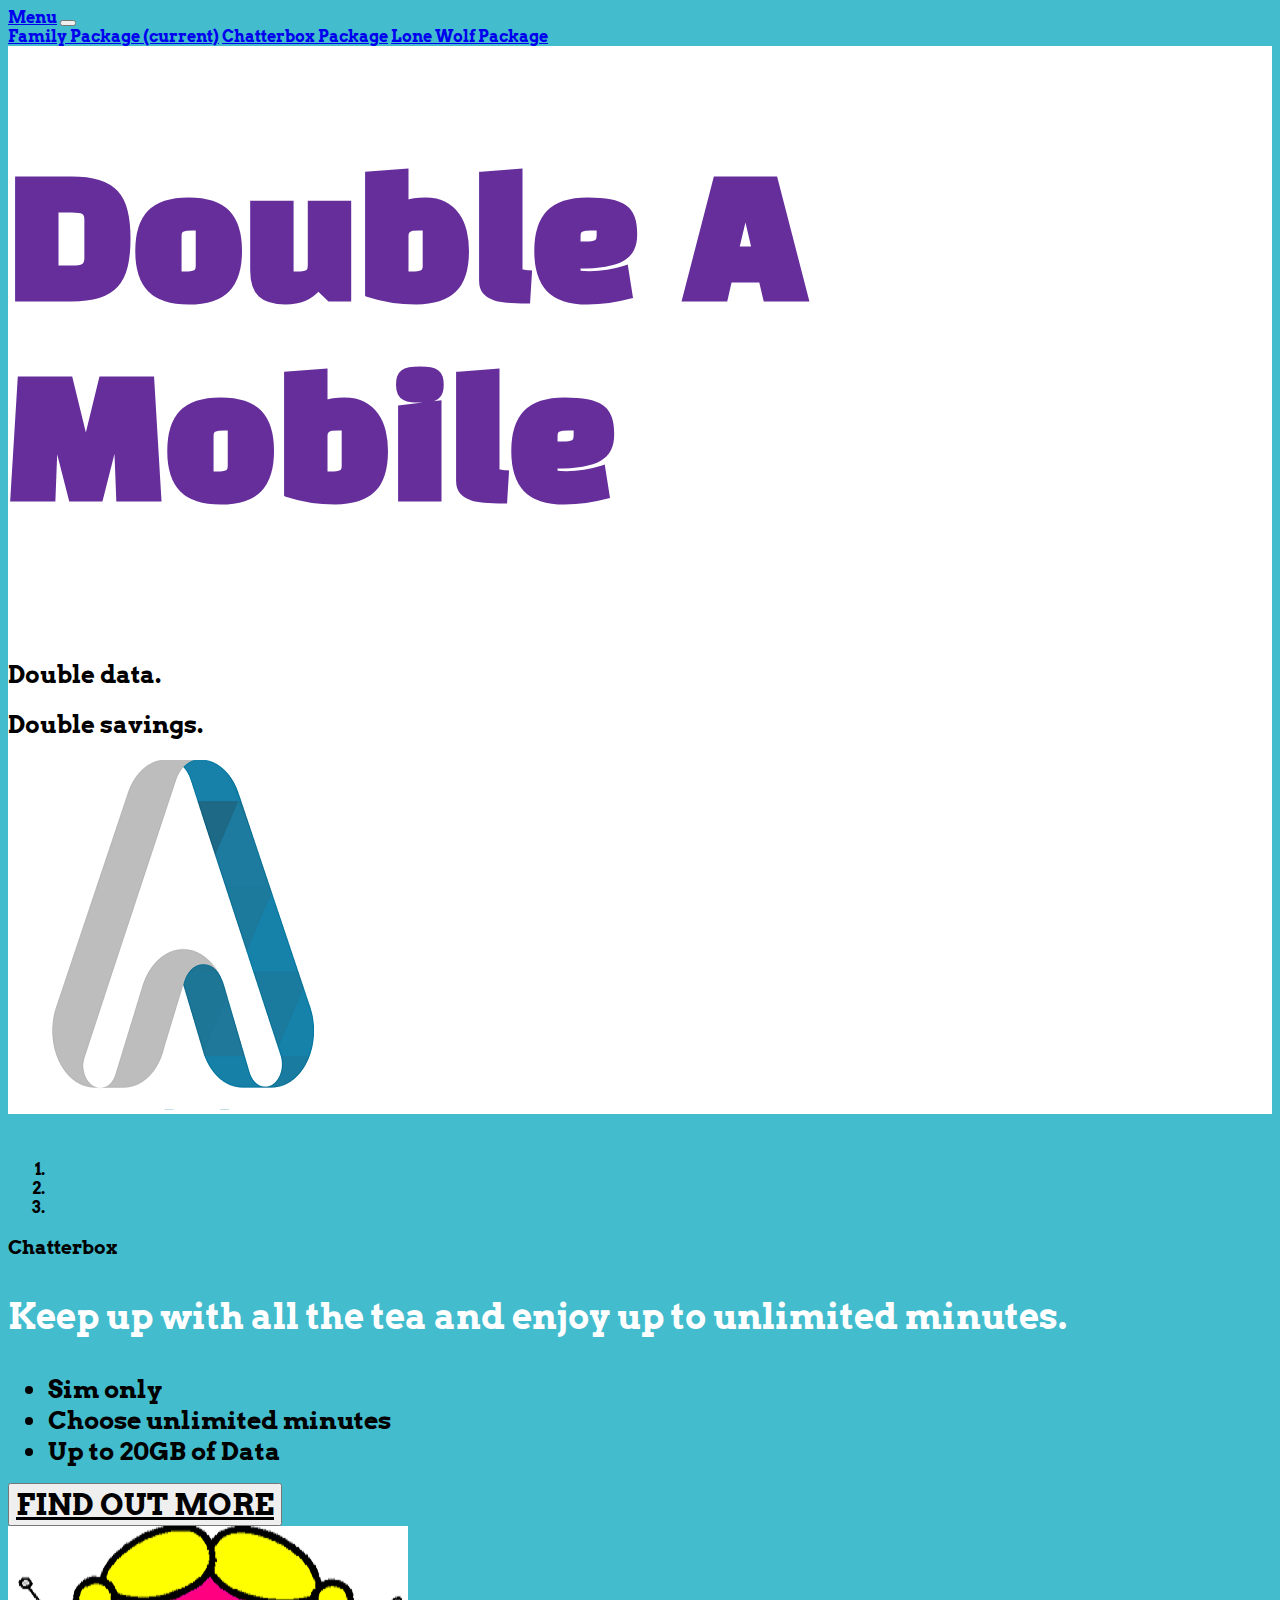
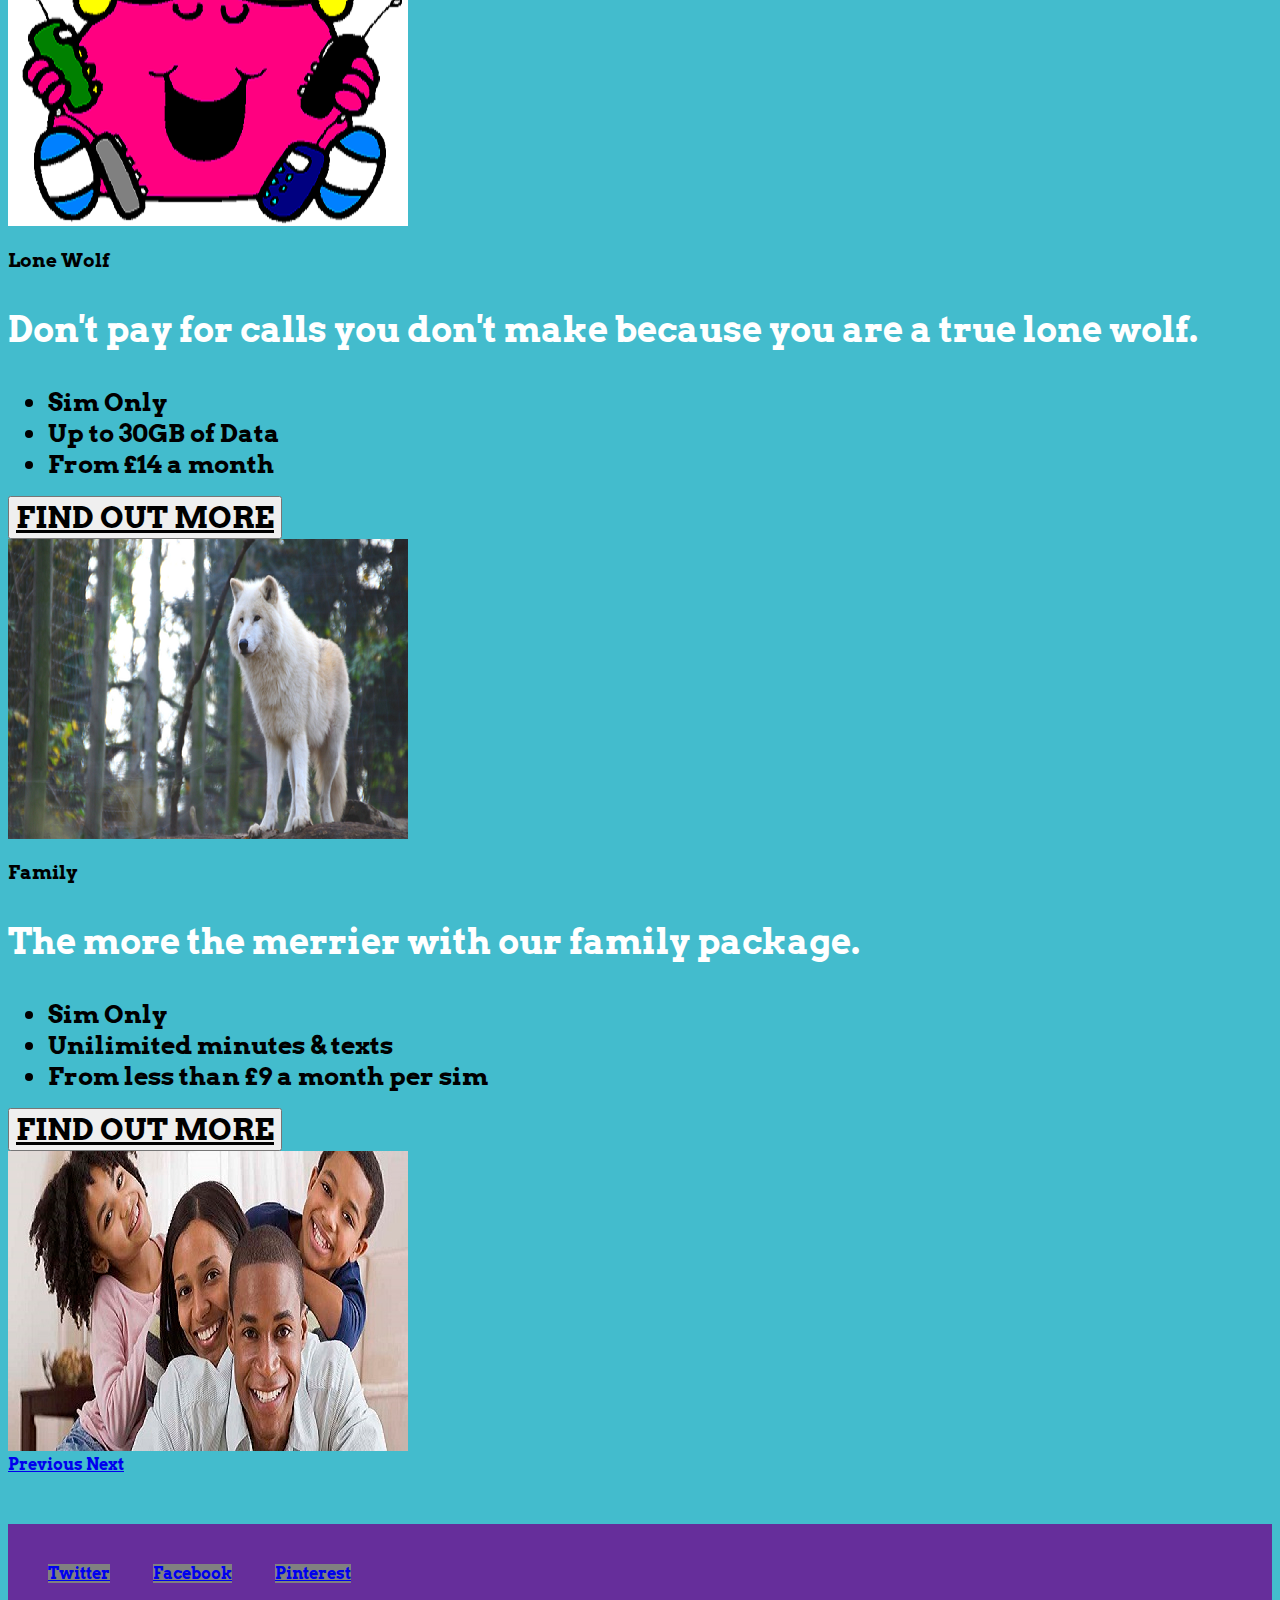
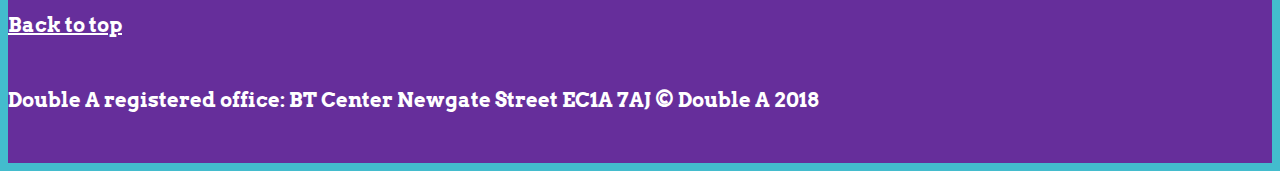
<file: index.html>
<!DOCTYPE html>
<html lang="en-GB">

<head>
  <meta charset="utf-8" />
  <meta name="viewport" content="width=device-width, initial scale=1.0" />

  <title>Double A homepage</title>

  <link rel="stylesheet" href="https://stackpath.bootstrapcdn.com/bootstrap/4.1.3/css/bootstrap.min.css" integrity="sha384-MCw98/SFnGE8fJT3GXwEOngsV7Zt27NXFoaoApmYm81iuXoPkFOJwJ8ERdknLPMO" crossorigin="anonymous">
  <link rel="stylesheet" href="css/custom.css" />
  <link href="https://fonts.googleapis.com/css?family=Black+Han+Sans" rel="stylesheet">
  <link href="https://fonts.googleapis.com/css?family=Arvo" rel="stylesheet">
</head>

<body>
  <header id="header">
    <nav class="navbar navbar-expand-lg navbar-light">
      <a class="navbar-brand" href="#">Menu</a>
      <button class="navbar-toggler" type="button" data-toggle="collapse" data-target="#navbarNavAltMarkup" aria-controls="navbarNavAltMarkup" aria-expanded="false" aria-label="Toggle navigation">
        <span class="navbar-toggler-icon"></span>
      </button>
      <div class="collapse navbar-collapse" id="navbarNavAltMarkup">
        <div class="navbar-nav">
          <a class="nav-item nav-link" href="family.html">Family Package <span class="sr-only">(current)</span></a>
          <a class="nav-item nav-link" href="chatterbox.html">Chatterbox Package</a>
          <a class="nav-item nav-link" href="lonewolf.html">Lone Wolf Package</a>
        </div>
      </div>
    </nav>
    <div class="container-fluid jumbotron text-center">

        <h1 class="display-1">Double A Mobile</h1>

    </div><!-- /.container-fluid jumbotron -->
    <div class="container text-center" id="logo-container">
      <div class="row">
        <div class="mission-statement col-md-9">
      <h2 class="display-3" id="tagline">Double data.</h2>

    <h2 class="display-3">Double savings.</h2>
      </div>
    <div class="col-md-3">
      <img src="images/logo2.jpg" alt="Grey and blue logo in shape of letter a." class=" img-fluid rounded-circle" />
    </div>
    </div><!-- /.row -->
  </div> <!-- /#logo-container -->
  </header>


  <div id="carouselExampleIndicators" class="carousel slide" data-ride="carousel">
    <ol class="carousel-indicators">
      <li data-target="#carouselExampleIndicators" data-slide-to="0" class="active"></li>
      <li data-target="#carouselExampleIndicators" data-slide-to="1"></li>
      <li data-target="#carouselExampleIndicators" data-slide-to="2"></li>
    </ol>

    <div class="container carousel-inner">
      <div class="carousel-item active">
        <div class="row">
          <div class="col-md-4">
            <h3 class="display-4"> Chatterbox </h3>
            <p class="description">
              Keep up with all the tea and enjoy up to unlimited minutes.
            </p>
            <ul>
              <li>
                Sim only
              </li>
              <li>
              Choose unlimited minutes
              </li>
              <li>Up to 20GB of Data
              </li>
            </ul>
            <button>
              <a href="chatterbox.html" class="package-button" >FIND OUT MORE</a>
              </button>
          </div><!-- /.col-md-4 -->
          <div class="col-md-8">
            <img class="d-block w-100" src="images/chatterbox.jpg" alt="Chatterbox Package">
          </div><!-- /.col-md-8 -->
        </div><!-- /.row -->
      </div><!-- /.carousel-item -->
      <div class="carousel-item">
        <div class="row">
          <div class="col-md-4">
            <h3 class="display-4"> Lone Wolf </h3>
            <p class="description">
            Don't pay for calls you don't make because you are a true lone wolf.
            </p>
            <ul>
              <li>
                Sim Only
              </li>
              <li>
                Up to 30GB of Data
              </li>
              <li>
                From £14 a month
              </li>
            </ul>
            <button>
                <a href="lonewolf.html" class="package-button">FIND OUT MORE</a> </button>
          </div><!-- /.col-md-4 -->
          <div class="col-md-8">
            <img class="d-block w-100" src="images/lonewolf.jpg" alt="LoneWolf Package">
          </div><!-- /.col-md-8 -->
        </div><!-- /.row -->
      </div><!-- /.carousel-item -->
      <div class="carousel-item">
        <div class="row">
          <div class="col-md-4">
            <h3 class="display-4"> Family </h3>
            <p class="description">
              The more the merrier with our family package. </p>
            <ul>
              <li>
                Sim Only
              </li>
              <li>
              Unilimited minutes & texts
              </li>
              <li>
              From less than £9 a month per sim
              </li>
            </ul>
            <button>
                <a href="family.html" class="package-button">FIND OUT MORE</a>
              </button>
          </div><!-- /.col-md-4 -->
          <div class="col-md-8">
            <img class="d-block w-100" src="images/Family.jpg" alt="Family Package">
          </div><!-- /.col-md-8 -->
        </div><!-- /.row -->
      </div><!-- /.carousel-item -->
    </div><!-- /.container carousel-inner -->

    <a class="carousel-control-prev" href="#carouselExampleIndicators" role="button" data-slide="prev">
      <span class="carousel-control-prev-icon" aria-hidden="true"></span>
      <span class="sr-only">Previous</span>
    </a>
    <a class="carousel-control-next" href="#carouselExampleIndicators" role="button" data-slide="next">
      <span class="carousel-control-next-icon" aria-hidden="true"></span>
      <span class="sr-only">Next</span>
    </a>
  </div><!-- /carouselExampleIndicators -->

  <footer>
    <div class="container-fluid text-center">
      <a href="https://twitter.com/" class="btn btn-primary btn-lg btn-twitter">Twitter</a>
      <a href="https://en-gb.facebook.com/" class="btn btn-primary btn-lg btn-facebook">Facebook</a>
      <a href="https://www.pinterest.co.uk/" class="btn btn-primary btn-lg btn-pinterest">Pinterest</a>
      <div class= "back-to-top">
      <a href="#header">Back to top</a>
    </div>
      <p>
        Double A registered office: BT Center Newgate Street EC1A 7AJ &copy; Double A 2018
      </p>
    </div>
    <!-- /footer .container-fluid -->

  </footer>
  <script src="https://code.jquery.com/jquery-3.3.1.min.js" integrity="sha256-FgpCb/KJQlLNfOu91ta32o/NMZxltwRo8QtmkMRdAu8=" crossorigin="anonymous"></script>
  <script src="https://stackpath.bootstrapcdn.com/bootstrap/4.1.3/js/bootstrap.min.js" integrity="sha384-ChfqqxuZUCnJSK3+MXmPNIyE6ZbWh2IMqE241rYiqJxyMiZ6OW/JmZQ5stwEULTy" crossorigin="anonymous"></script>
</body>

</html>
</file>
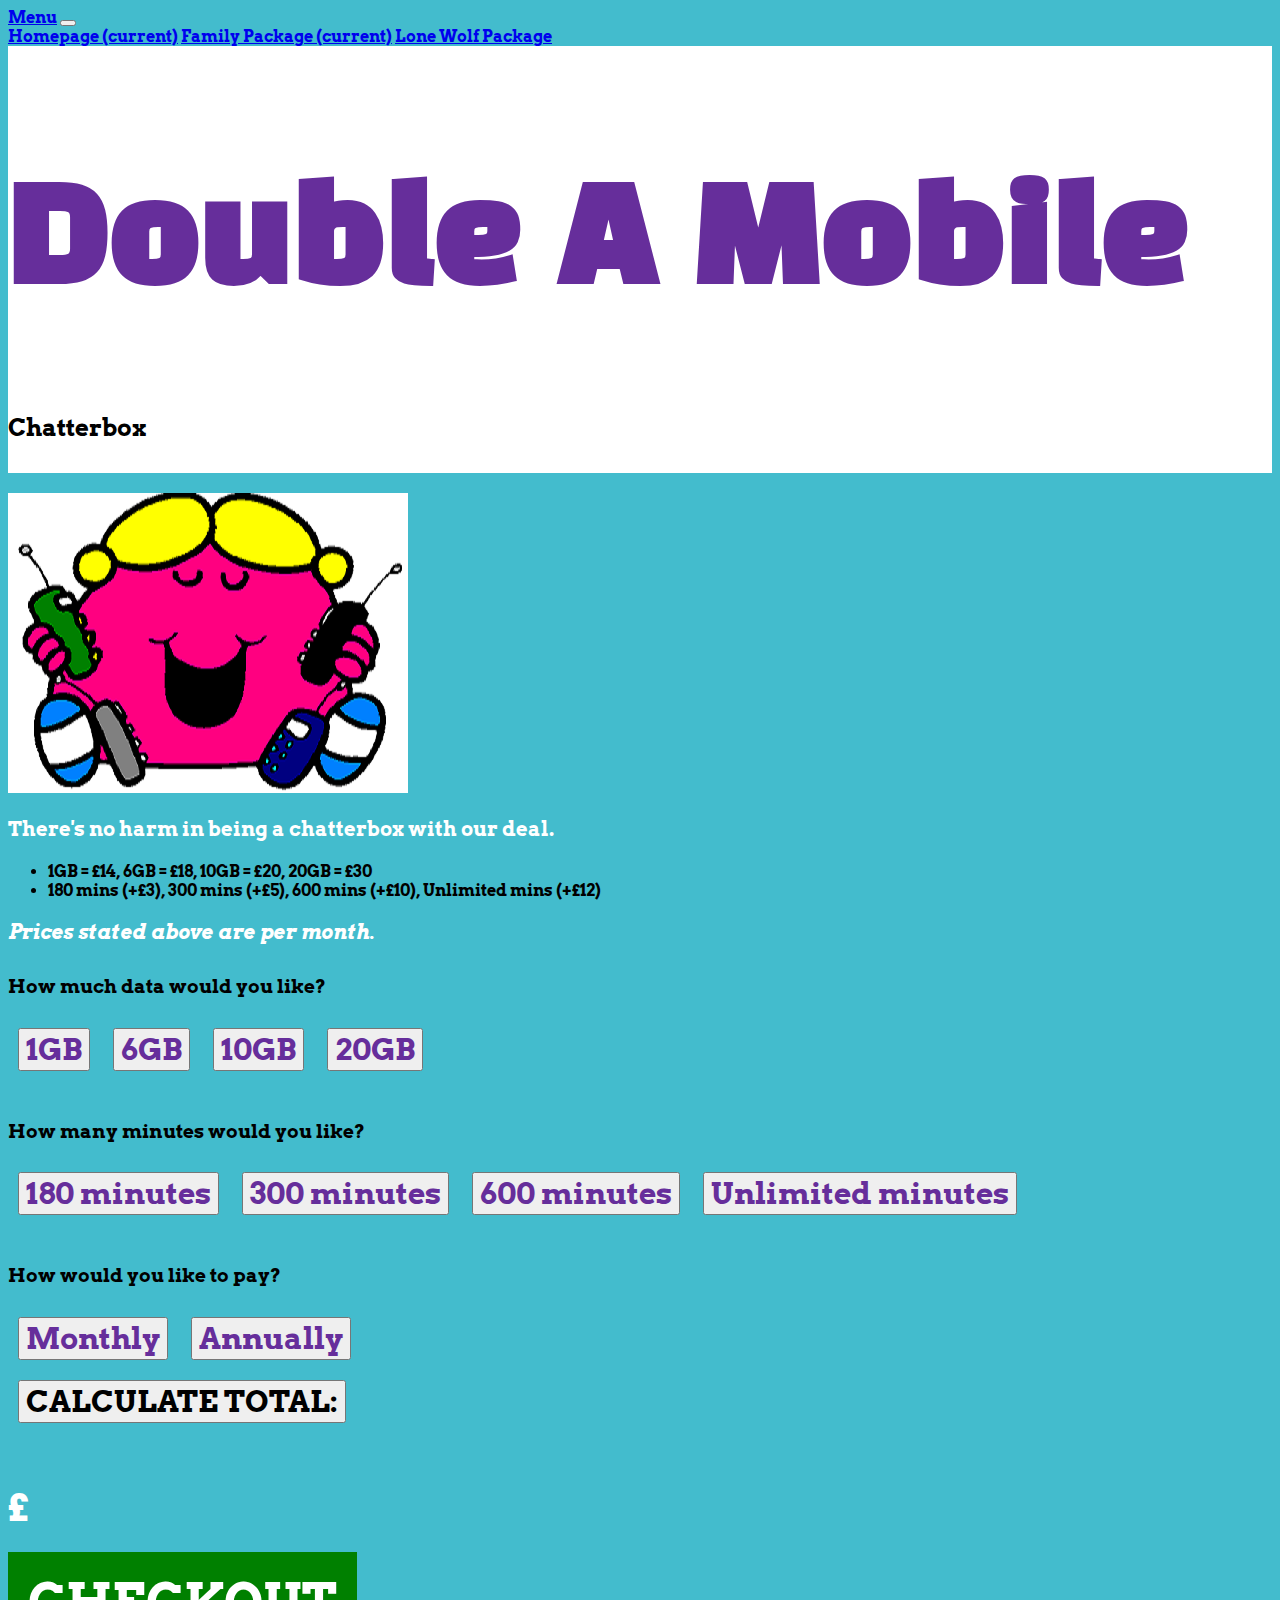
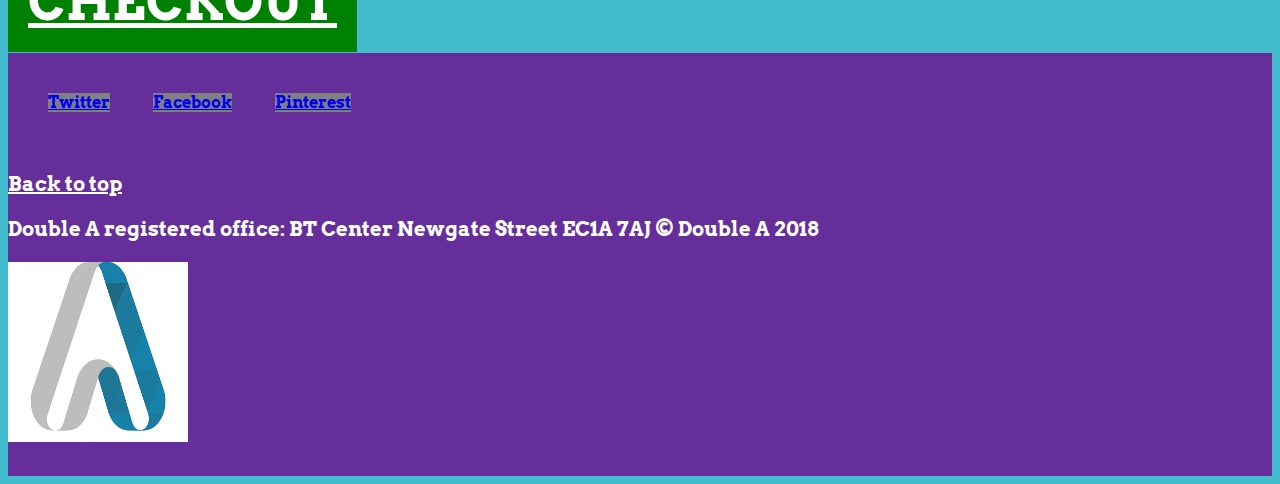
<file: chatterbox.html>
<!DOCTYPE html>
<html lang="en-GB">

<head>
  <meta charset="utf-8" />
  <meta name="viewport" content="width=device-width, initial scale=1.0" />

  <title>Chatterbox Package</title>

  <link rel="stylesheet" href="https://stackpath.bootstrapcdn.com/bootstrap/4.1.3/css/bootstrap.min.css" integrity="sha384-MCw98/SFnGE8fJT3GXwEOngsV7Zt27NXFoaoApmYm81iuXoPkFOJwJ8ERdknLPMO" crossorigin="anonymous">
  <link rel="stylesheet" href="css/custom.css" />
  <link href="https://fonts.googleapis.com/css?family=Black+Han+Sans" rel="stylesheet">
  <link href="https://fonts.googleapis.com/css?family=Arvo" rel="stylesheet">
</head>

<body id="package-page">
  <header id="header">
    <nav class="navbar navbar-expand-lg navbar-light">
      <a class="navbar-brand" href="#">Menu</a>
      <button class="navbar-toggler" type="button" data-toggle="collapse" data-target="#navbarNavAltMarkup" aria-controls="navbarNavAltMarkup" aria-expanded="false" aria-label="Toggle navigation">
        <span class="navbar-toggler-icon"></span>
      </button>
      <div class="collapse navbar-collapse" id="navbarNavAltMarkup">
        <div class="navbar-nav">
          <a class="nav-item nav-link" href="index.html">Homepage <span class="sr-only">(current)</span></a>
          <a class="nav-item nav-link" href="family.html">Family Package <span class="sr-only">(current)</span></a>
          <a class="nav-item nav-link" href="lonewolf.html">Lone Wolf Package</a>
        </div>
      </div>
    </nav>
    <div class="container-fluid jumbotron text-center">

      <h1 class="display-1">Double A Mobile</h1>
      <h2 class="display-3">Chatterbox</h2>

    </div><!-- /.container-fluid jumbotron -->
  </header>

  <div id="package-body" class="container text-center">
    <div class="row">
      <div id="chatterbox" class="col-md-4">
        <a href="chatterbox.html"><img src="images/chatterbox.jpg" /> </a>
        <p>
          There's no harm in being a chatterbox with our deal.
        </p>
        <ul>
          <li>
            1GB = £14, 6GB = £18, 10GB = £20, 20GB = £30
          </li>
          <li>
          180 mins (+£3), 300 mins (+£5), 600 mins (+£10), Unlimited mins (+£12)
          </li>
        </ul>
        <p id="disclaimer">
            Prices stated above are per month.
          </p>
      </div><!-- /#chatterbox -->

      <div id="choose-your-options" class="col-md-8">
        <div id="data-options">
          <h3>How much data would you like?</h3>
          <button class="chatterbox_gb-choice" data-gb="1GB" data-price="14">1GB</button>
          <button class="chatterbox_gb-choice" data-gb="6GB" data-price="18">6GB </button>
          <button class="chatterbox_gb-choice" data-gb="10GB" data-price="20">10GB</button>
          <button class="chatterbox_gb-choice" data-gb="20GB" data-price="30">20GB</button>
        </div><!-- /#data-options -->

        <div id="minutes-options">
          <h3>How many minutes would you like?</h3>
          <button data-min="180" class="min-choice"> 180 minutes</button>
          <button data-min="300" class="min-choice"> 300 minutes</button>
          <button data-min="600" class="min-choice"> 600 minutes</button>
          <button data-min="unlimited" class="min-choice"> Unlimited minutes</button>
        </div><!-- /#minutes-options -->

        <div id="payment-options">
          <h3>How would you like to pay?</h3>

          <button class="chatter-choice-payment" value="month-chatterbox">Monthly </button>
          <button class="chatter-choice-payment" value="annual-chatterbox">Annually </button>
        </div><!-- /#payment-options -->

        <div>
          <button class="calculate">CALCULATE TOTAL:</button>
          <p class="total-amount"> &pound; <span id="total"></span></p>
        </div>
        <div>
          <a href="" class="checkout">
            CHECKOUT
          </a>
        </div>
      </div><!-- /#choose-your-options -->
    </div><!-- /body .row -->
  </div><!-- /#package-body -->

    <footer>
      <div class="container-fluid text-center">
        <div class="social-buttons">
          <a href="https://twitter.com/" class="btn btn-primary btn-lg btn-twitter">Twitter</a>
          <a href="https://en-gb.facebook.com/" class="btn btn-primary btn-lg btn-facebook">Facebook</a>
          <a href="https://www.pinterest.co.uk/" class="btn btn-primary btn-lg btn-pinterest">Pinterest</a>
        </div><!-- /.social-buttons -->

      <div class="row">
        <div class="bottom-text col-md-6 offset-md-3">
          <a href="#header">Back to top</a>
          <p>
            Double A registered office: BT Center Newgate Street EC1A 7AJ &copy; Double A 2018
          </p>
        </div>
        <div class="col-md-3">
          <img src="images/logo2.jpg" alt="Grey and blue logo in shape of letter a." class=" img-fluid rounded-circle" />
        </div>
      </div><!-- /.row -->
    </div><!-- /footer .container-fluid -->

  </footer>

  <script src="https://code.jquery.com/jquery-3.3.1.min.js" integrity="sha256-FgpCb/KJQlLNfOu91ta32o/NMZxltwRo8QtmkMRdAu8=" crossorigin="anonymous"></script>
  <script src="js/chatter-calculator.js"></script>

  <script src="https://stackpath.bootstrapcdn.com/bootstrap/4.1.3/js/bootstrap.min.js" integrity="sha384-ChfqqxuZUCnJSK3+MXmPNIyE6ZbWh2IMqE241rYiqJxyMiZ6OW/JmZQ5stwEULTy" crossorigin="anonymous"></script>

</body>

</html>
</file>
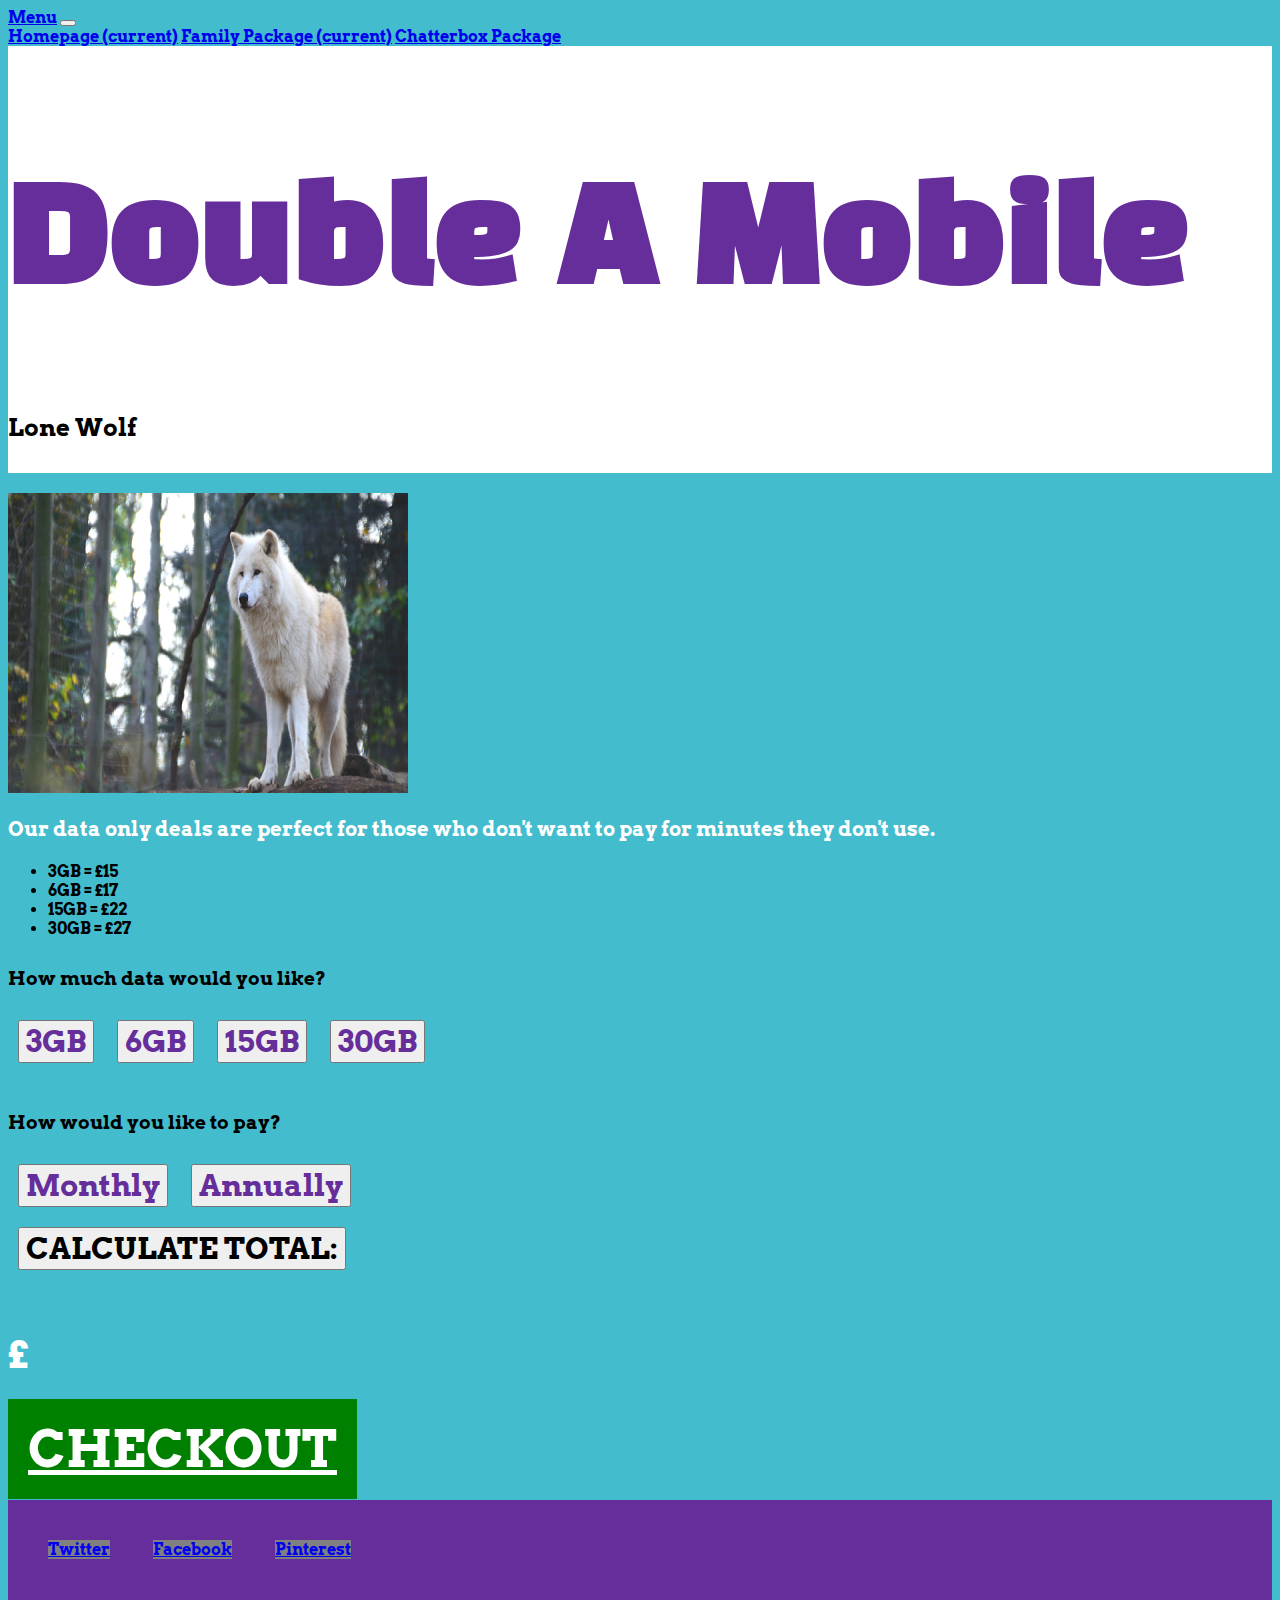
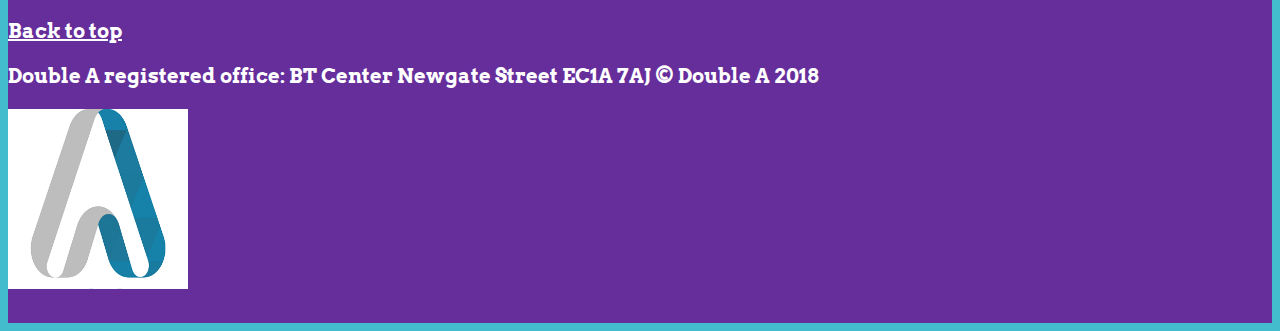
<file: lonewolf.html>
<!DOCTYPE html>
<html lang="en-GB">

<head>
  <meta charset="utf-8" />
  <meta name="viewport" content="width=device-width, initial scale=1.0" />

  <title>Lone Wolf Package</title>

  <link rel="stylesheet" href="https://stackpath.bootstrapcdn.com/bootstrap/4.1.3/css/bootstrap.min.css" integrity="sha384-MCw98/SFnGE8fJT3GXwEOngsV7Zt27NXFoaoApmYm81iuXoPkFOJwJ8ERdknLPMO" crossorigin="anonymous">
  <link rel="stylesheet" href="css/custom.css" />
  <link href="https://fonts.googleapis.com/css?family=Black+Han+Sans" rel="stylesheet">
  <link href="https://fonts.googleapis.com/css?family=Arvo" rel="stylesheet">
</head>

<body id="package-page">
  <header id="header">
    <nav class="navbar navbar-expand-lg navbar-light">
      <a class="navbar-brand" href="#">Menu</a>
      <button class="navbar-toggler" type="button" data-toggle="collapse" data-target="#navbarNavAltMarkup" aria-controls="navbarNavAltMarkup" aria-expanded="false" aria-label="Toggle navigation">
        <span class="navbar-toggler-icon"></span>
      </button>
      <div class="collapse navbar-collapse" id="navbarNavAltMarkup">
        <div class="navbar-nav">
          <a class="nav-item nav-link" href="index.html">Homepage <span class="sr-only">(current)</span></a>
          <a class="nav-item nav-link" href="family.html">Family Package <span class="sr-only">(current)</span></a>
          <a class="nav-item nav-link" href="chatterbox.html">Chatterbox Package</a>
        </div>
      </div>
    </nav>
    <div class="container-fluid jumbotron text-center">


      <h1 class="display-1">Double A Mobile</h1>
      <h2 class="display-3">Lone Wolf</h2>

    </div><!-- /.container-fluid jumbotron -->
  </header>



  <div id="package-body" class="container text-center">
    <div class="row">
      <div id="lonewolf" class="col-md-4">
        <a href="lonewolf.html"><img src="images/lonewolf.jpg" /> </a>
        <p>Our data only deals are perfect for those who don't want to pay for minutes they don't use. </p>
        <ul>
          <li>3GB = £15</li>
          <li>6GB = £17</li>
          <li>15GB = £22</li>
          <li>30GB = £27</li>
        </ul>
      </div><!-- /#lonewolf -->
      <div id="choose-your-options" class="col-md-8">

        <div id="data-options">
          <h3>How much data would you like?</h3>


          <button class="wolf-gb-choice" data-gb="3GB" data-price="15">3GB</button>
          <button class="wolf-gb-choice" data-gb="6GB" data-price="17">6GB </button>
          <button class="wolf-gb-choice" data-gb="15GB" data-price="22">15GB</button>
          <button class="wolf-gb-choice" data-gb="30GB" data-price="27">30GB</button>


        </div><!-- /#data-options -->
        <div id="payment-options">
          <h3>How would you like to pay?</h3>

          <button class="wolf-payment-choice" value="month-lonewolf">Monthly </button>
          <button class="wolf-payment-choice" value="annual-lonewolf">Annually </button>


        </div><!-- /#payment-options -->


        <div>
          <button class="calculate-wolf">CALCULATE TOTAL:</button>
          <p class="total-amount"> &pound; <span id="total-wolf"></span></p>
        </div>
        <div>
          <a href="" class="checkout">
            CHECKOUT
          </a>
        </div>

      </div><!-- /#choose-your-options -->
    </div><!-- /body .row -->
  </div><!-- /body .container -->

  <footer>
    <div class="container-fluid text-center">
      <div class="social-buttons">
        <a href="https://twitter.com/" class="btn btn-primary btn-lg btn-twitter">Twitter</a>
        <a href="https://en-gb.facebook.com/" class="btn btn-primary btn-lg btn-facebook">Facebook</a>
        <a href="https://www.pinterest.co.uk/" class="btn btn-primary btn-lg btn-pinterest">Pinterest</a>
      </div><!-- /.social-buttons -->
      <div class="row">
        <div class="bottom-text col-md-6 offset-md-3">
          <a href="#header">Back to top</a>
          <p>
            Double A registered office: BT Center Newgate Street EC1A 7AJ &copy; Double A 2018
          </p>
        </div>
        <div class="col-md-3">
          <img src="images/logo2.jpg" alt="Grey and blue logo in shape of letter a." class=" img-fluid rounded-circle" />
        </div>
      </div><!-- /.row -->

  </footer>

  <script src="https://code.jquery.com/jquery-3.3.1.min.js" integrity="sha256-FgpCb/KJQlLNfOu91ta32o/NMZxltwRo8QtmkMRdAu8=" crossorigin="anonymous"></script>
  <script src="js/wolf-calculator.js"></script>

  <script src="https://stackpath.bootstrapcdn.com/bootstrap/4.1.3/js/bootstrap.min.js" integrity="sha384-ChfqqxuZUCnJSK3+MXmPNIyE6ZbWh2IMqE241rYiqJxyMiZ6OW/JmZQ5stwEULTy" crossorigin="anonymous"></script>

</body>

</html>
</file>
<file: css/custom.css>
img {
  max-width: 100%;
}

body {
  font-family: 'Arvo', serif;
  font-weight: bold;
}

body, .navbar {
  background-color: #43BCCD;
}

header, .jumbotron {
  background-color: white;
}

.navbar {
  margin-bottom: 20px;
  width: 100%;
}

.jumbotron {
  padding-bottom: 0;
  margin-bottom: 0;
}

.display-1 {
  font-family: 'Black Han Sans', sans-serif;
  color:#662E9B;
  font-size: 135px;
}

@media screen and (min-width: 768px) {
.display-1 {
    font-size: 160px;
  }
}

button {
  font-family: 'Arvo', serif;
  font-weight: bold;
  font-size: 30px;
}

footer {
  background-color: #662E9B;
  padding-top: 40px;
  padding-bottom: 30px;
}

.back-to-top {
  width:100%;
  padding-top: 30px;
  padding-bottom: 30px;
}

/* homepage specific */
#carouselExampleIndicators {
  padding-top: 30px;
  padding-bottom: 50px;
}

#tagline {
  width:100%;
}

.custom-select {
  width: 100%;
}

.btn-primary {
  background-color: grey;
  border-color: #43BCCD;
  margin-left: 40px;
}

.btn-primary:hover {
  background-color: #43BCCD;
}

.package-button {
  color: black;
}
.package-button:hover {
  color: #662E9B;
}

.description {
  font-size: 35px;
}

.carousel-item li {
  font-size: 25px;
}

.back-to-top a, p {
  color: white;
  font-size: 20px;
}

/* Package specific */
#package-page .jumbotron {
  padding: 10px 0;
}

#package-page .display-1 {
  font-size: 130px;
}

#package-body {
  padding: 20px 0;
}

.wolf-gb-choice, .chatterbox_gb-choice, .family-gb-choice, .min-choice, .sim-choice, .wolf-payment-choice, .chatter-choice-payment, .family-payment-choice {
  color:#662E9B;
}

.total-amount {
  font-size: 40px;
}
.checkout {
  font-size: 50px;
}

.social-buttons {
  width: 100%;
}

footer img {
  height:180px;
  width:180px;
}

.bottom-text {
  padding-top: 60px;
}

.bottom-text a, p {
  color: white;
  font-size: 20px;
}

.button-clicked, .button-clicked button {
  background-color: grey;
  color:white;
}

#disclaimer {
  font-style: italic;
}

#choose-your-options h3 {
  font-weight: bold;
  padding-bottom: 10px;
  padding-top: 10px;
}

#choose-your-options button {
  margin-left: 10px;
  margin-right: 10px;
  margin-bottom: 20px;

}

.checkout {
  background-color: green;
  color: white;
  padding: 20px;
}

.checkout:hover {
  color: white;
}
</file>
